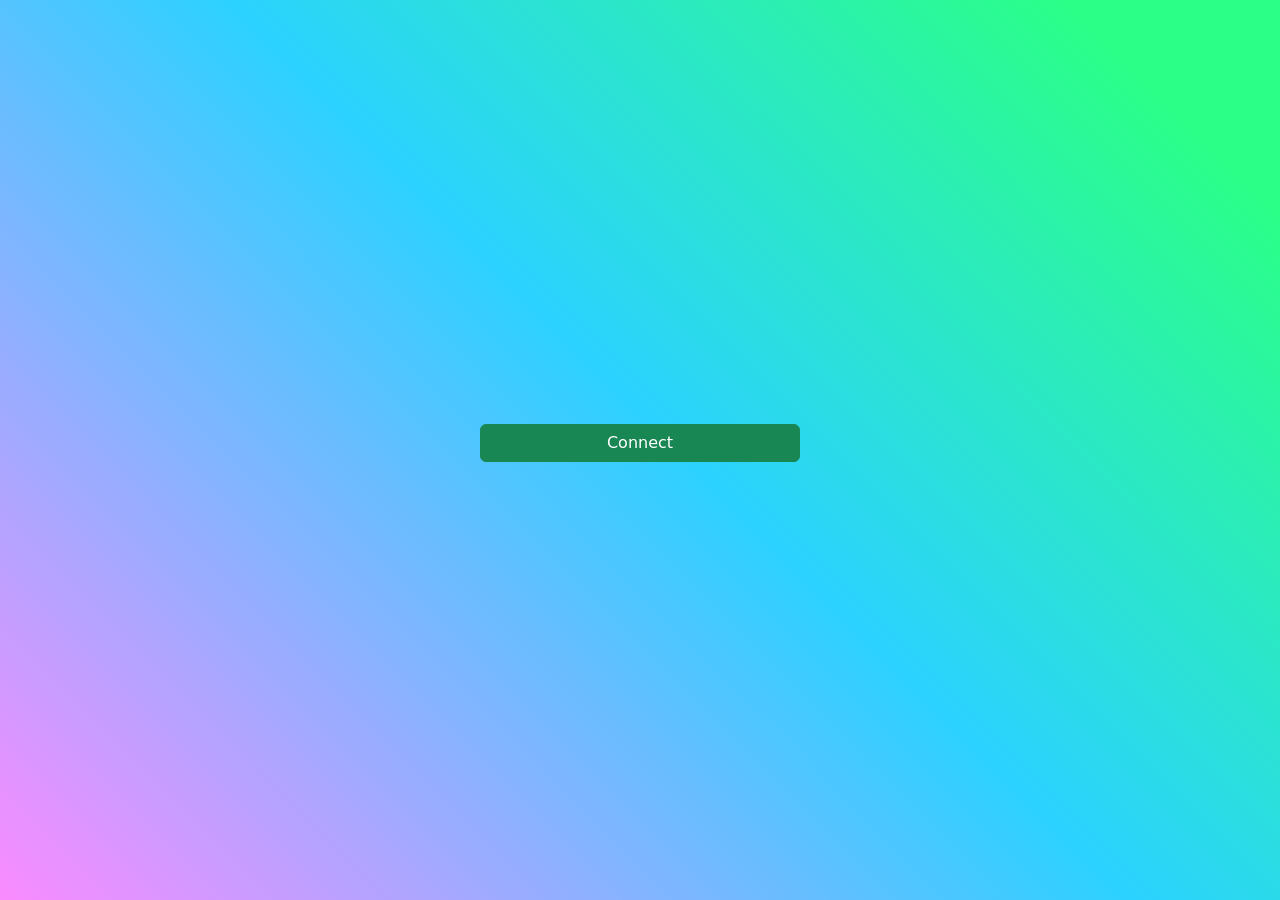
<file: index.html>
</html>
<head>
  <title>Real Time Heartrate Streaming</title>
</head>
<body>
  <!-- CSS only -->
<link href="https://cdn.jsdelivr.net/npm/bootstrap@5.2.3/dist/css/bootstrap.min.css" 
rel="stylesheet" integrity="sha384-rbsA2VBKQhggwzxH7pPCaAqO46MgnOM80zW1RWuH61DGLwZJEdK2Kadq2F9CUG65" 
crossorigin="anonymous">
<link rel="stylesheet" href="home.css">
  <script src="https://canvasjs.com/assets/script/canvasjs.min.js"></script>
  <script src="https://www.puck-js.com/puck.js"></script>
  <div id="chartContainer" style="height: 400px; width:100%;"></div>
  <br>
  <div class="d-grid gap-2 col-3 mx-auto">
  <button type="button" class="btn btn-success" id="btnConnect">Connect</button>
  </div>

  
</body>
</html>

<script>
  // Code to upload to Bangle.js
  var BANGLE_CODE = `
  Bangle.setHRMPower(1)
  Bangle.on('HRM',function(hrm) {
    var d = [
      "H",
      hrm.bpm,
      hrm.confidence
      ];
    Bluetooth.println(d.join(","));
  })
  `;

  // When we click the connect button...
  var connection;
  document.getElementById("btnConnect").addEventListener("click", function() {
    // disconnect if connected already
    if (connection) {
      connection.close();
      connection = undefined;
    }
    // Connect
    Puck.connect(function(c) {
      if (!c) {
        alert("Couldn't connect!");
        return;
      }
      connection = c;
      // Handle the data we get back, and call 'onLine'
      // whenever we get a line
      var buf = "";
      connection.on("data", function(d) {
        buf += d;
        var l = buf.split("\n");
        buf = l.pop();
        l.forEach(onLine);
      });
      // First, reset the Bangle
      connection.write("reset();\n", function() {
        // Wait for it to reset itself
        setTimeout(function() {
          // Now upload our code to it
          connection.write("\x03\x10if(1){"+BANGLE_CODE+"}\n",
            function() { console.log("Ready..."); });
        }, 1500);
      });
    });
  });

  //Chart Setup
  var dps = []; 
  var chart = new CanvasJS.Chart("chartContainer", {
    backgroundColor:"#2BD2FF",
    title :{
      text: "Realtime Heart Rate Streaming"
    },
    axisY:{
      title: "Heart Rate",
      labelFontSize: 20,
      labelFontColor: "red",
    },
    axisX:{
      title: "Time",
      labelFontSize: 20,
      labelFontColor: "red",
      valueFormatString: "HH:mm:ss",
    },
    data: [{
      type: "spline",
      indexLabel: "{y}",
      dataPoints: dps
    }]
  });

  chart.render();
  var dataLength = 30;

  var updateChart = function (hr) {
    if (dps.length <= dataLength) {
      labelVal = new Date().toISOString();
      xVal = new Date;
      yVal = hr;
      dps.push({
        x: xVal,
        y: yVal
      });
    }

    if (dps.length > dataLength) {
      dps.shift();
    }

    chart.render();
  };

  // When we get a line of data, check it and if it's
  // from the heart rate monitor, update it
  function onLine(line) {
    console.log("RECEIVED:"+line);
    var d = line.split(",");
    if (d.length==3 && d[0]=="H") {
      // we have an HR monitor reading
      var hr_data = {
        hr : parseInt(d[1]),
        conf : parseInt(d[2]),
      };
      updateChart(hr_data.hr);
    }
  }

</script>
<!-- JavaScript Bundle with Popper -->
<script src="https://cdn.jsdelivr.net/npm/bootstrap@5.2.3/dist/js/bootstrap.bundle.min.js" 
integrity="sha384-kenU1KFdBIe4zVF0s0G1M5b4hcpxyD9F7jL+jjXkk+Q2h455rYXK/7HAuoJl+0I4" 
crossorigin="anonymous"></script>
</html>
</file>
<file: home.css>
body{
    background-color: #FA8BFF;
background-image: linear-gradient(45deg, #FA8BFF 0%, #2BD2FF 52%, #2BFF88 90%);

}
</file>
